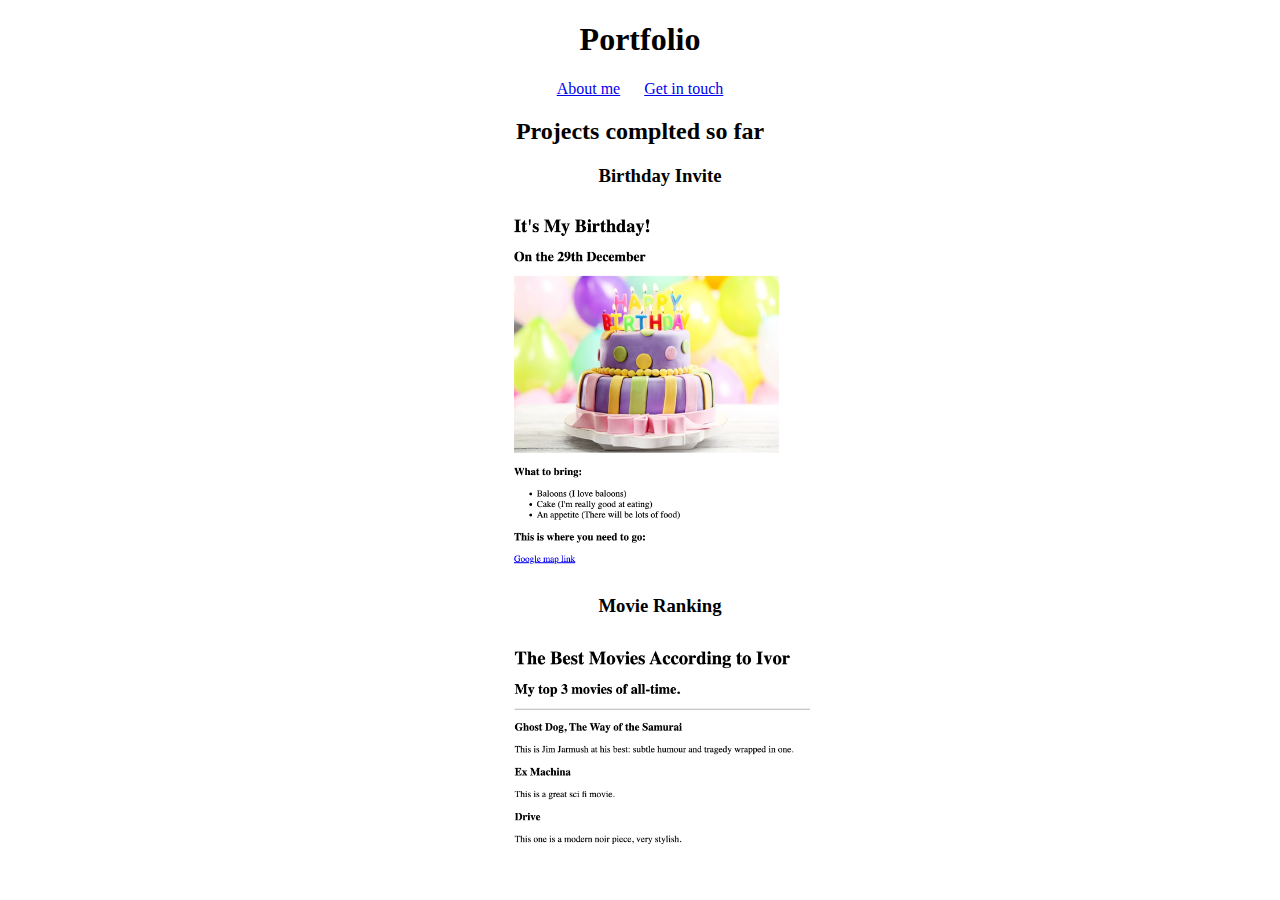
<file: index.html>
<!DOCTYPE html>
<html lang="en">
<head>
    <meta charset="UTF-8">
    <meta http-equiv="X-UA-Compatible" content="IE=edge">
    <meta name="viewport" content="width=device-width, initial-scale=1.0">
    <title>Portfolio Website</title>
    <link rel="stylesheet" href="./style.css">
   
</head>
<body>
    <h1>
        Portfolio
    </h1>
    <div>
        <span>
            <a href="./public/about.html" target="_blank">About me</a>
        </soan>
        <span>

        </span>
        <spans>
            <a href="./public/contact.html" target="_blank">Get in touch</a>
        </span>

    </div>
    <h2>
        Projects complted so far
    </h2>
    <ul>
        <li>
            <h3>
                Birthday Invite
            </h3>
            <a href="./public/birthday-invite.html">
                <img src="./assets/images/bday.png" alt="birthday invite image">
            </a>
        </li>
        <li>
            <h3>
                Movie Ranking
            </h3>
            <a href="./public/movie-ranking.html">
                <img src="./assets/images/movies.png" alt="movie ranking image">
            </a>
        </li>
    </ul>
</body>
</html>
<!-- TODO 1: Create the HTML Boilerplate -->

<!-- TODO 2: Add Your previous projects' HTML into the public folder -->

<!-- TODO 3: Take screenshots of your project previews and add the images to the images folder -->

<!-- TODO 4: Add titles/subtitles etc. -->

<!-- TODO 5: Add a link to the project pages -->

<!-- TODO 6: Add images to show the project previews
HINT for TODO 6: You can use the height attribute set to 200 to make the image smaller:
https://developer.mozilla.org/en-US/docs/Web/HTML/Element/img#attr-height -->

<!-- TODO 7: Add the Contact Me and About Me page links -->
</file>
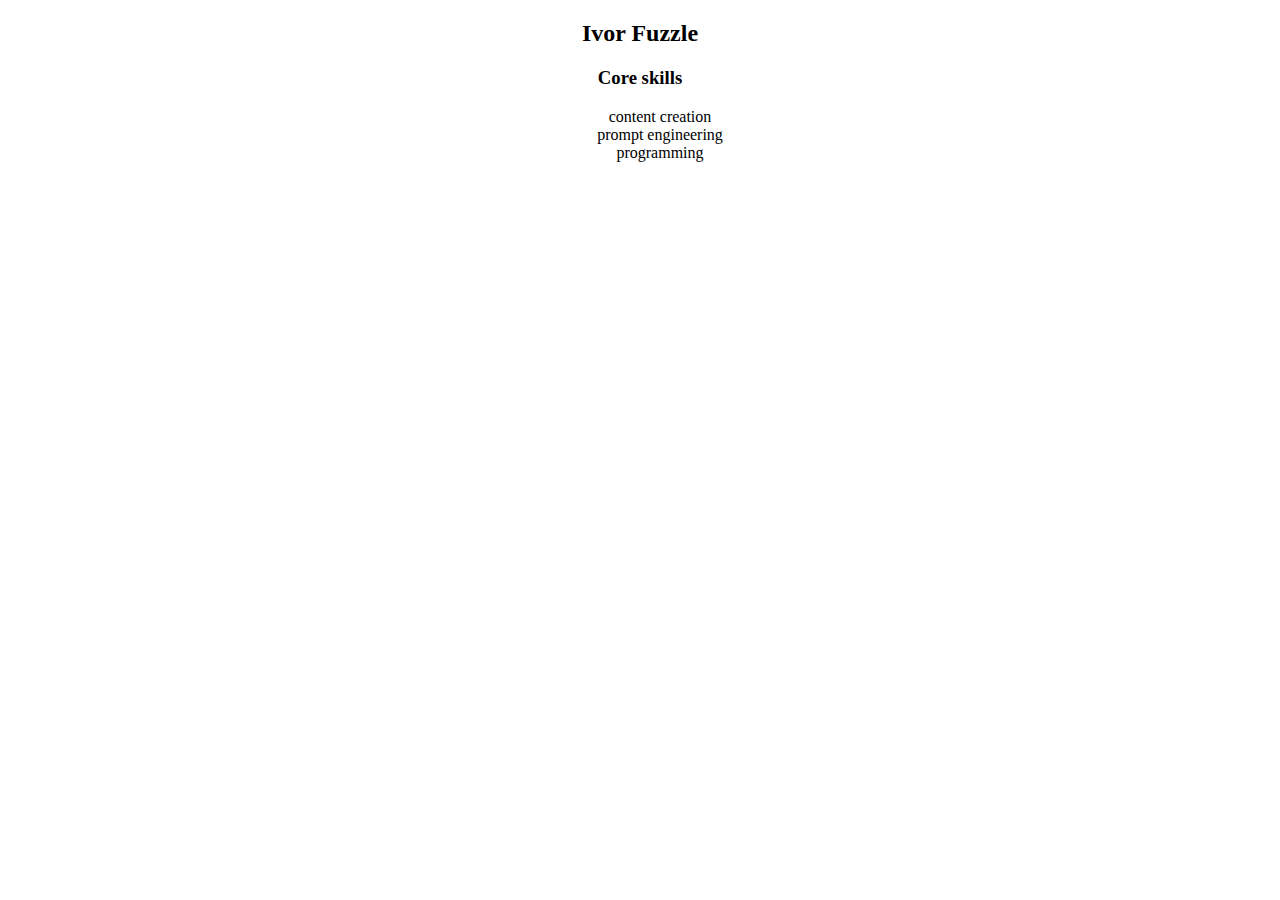
<file: public/about.html>
<!DOCTYPE html>
<html lang="en">
<head>
  <meta charset="UTF-8">
  <meta http-equiv="X-UA-Compatible" content="IE=edge">
  <meta name="viewport" content="width=device-width, initial-scale=1.0">
  <link rel="stylesheet" href="../style.css">
  <title>About me</title>
</head>
<body>
  <h2>
    Ivor Fuzzle
  </h2>
  <h3>
    Core skills
  </h3>
  <ul>
    <li>
      content creation
    </li>
    <li>
      prompt engineering
    </li>
    <li>
      programming
    </li>
  </ul>
</body>
</html>
</file>
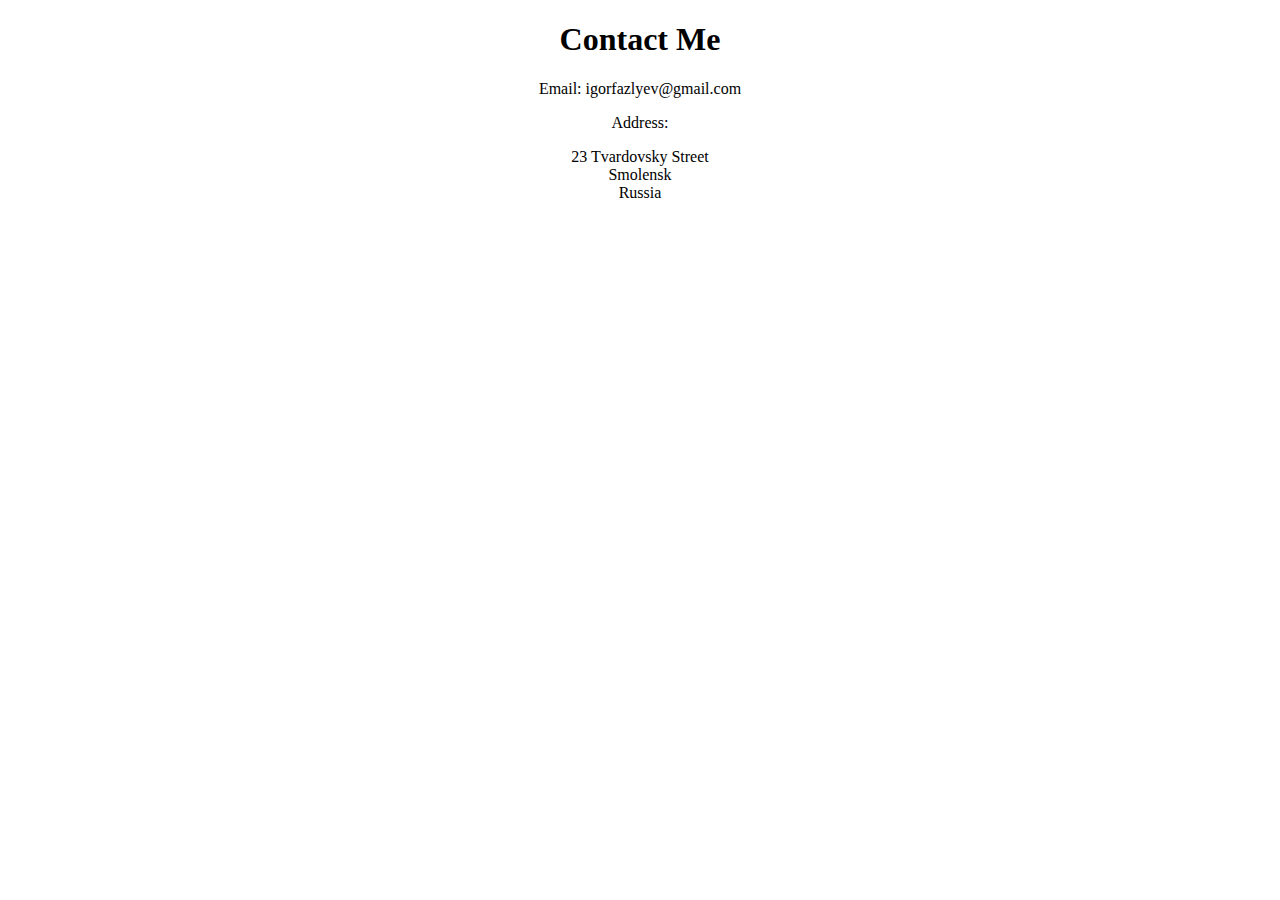
<file: public/contact.html>
<!DOCTYPE html>
<html lang="en">
<head>
  <meta charset="UTF-8">
  <meta http-equiv="X-UA-Compatible" content="IE=edge">
  <meta name="viewport" content="width=device-width, initial-scale=1.0">
  <link rel="stylesheet" href="../style.css">
  <title>Contact</title>
</head>
<body>
  <h1>Contact Me</h1>
  <p>Email: igorfazlyev@gmail.com</p>
  <p>Address:</p>
  <p>
    23 Tvardovsky Street<br />
    Smolensk<br />
    Russia <br />
</p>
</body>
</html>
</file>
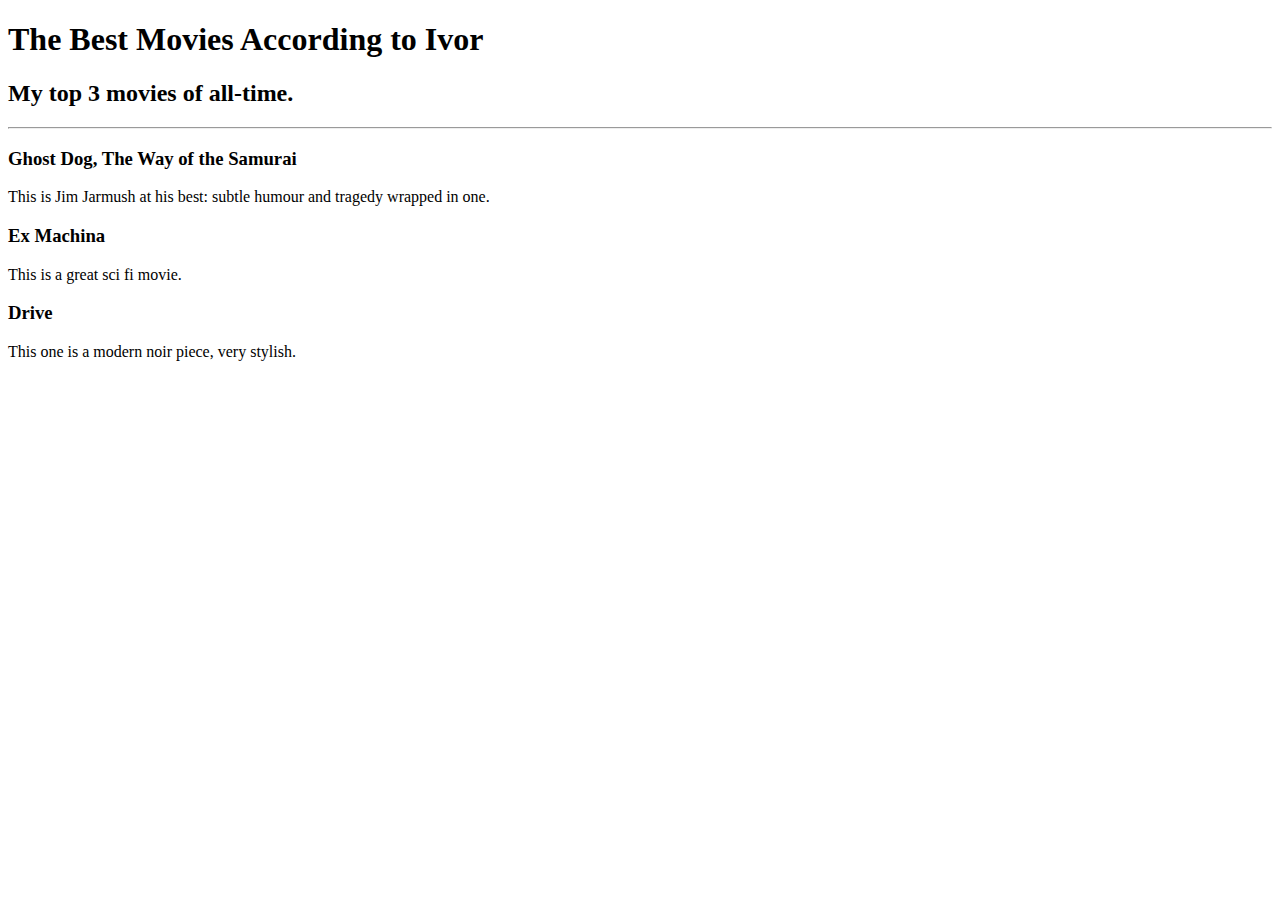
<file: public/movie-ranking.html>
<!DOCTYPE html>
<html lang="en">
<head>
    <meta charset="UTF-8">
    <meta http-equiv="X-UA-Compatible" content="IE=edge">
    <meta name="viewport" content="width=device-width, initial-scale=1.0">
    <title>Best Movies</title>
</head>
<body>
    <h1>The Best Movies According to Ivor</h1>
    <h2>My top 3 movies of all-time.</h2>
    <hr />
    <h3>Ghost Dog, The Way of the Samurai</h3>
    <p>This is Jim Jarmush at his best: subtle humour and tragedy wrapped in one.</p>
    <h3>Ex Machina</h3>
    <p>This is a great sci fi movie.</p>
    <h3>Drive</h3>
    <p>This one is a modern noir piece, very stylish.</p>
</body>
</html>
</file>
<file: style.css>
body{
            text-align:center;
    }
        ul {
            list-style-type: none;
        }
        img {
            width:300px;
        }
        span {
            margin-right: 10px;
            margin-left:10px;
        }
</file>
